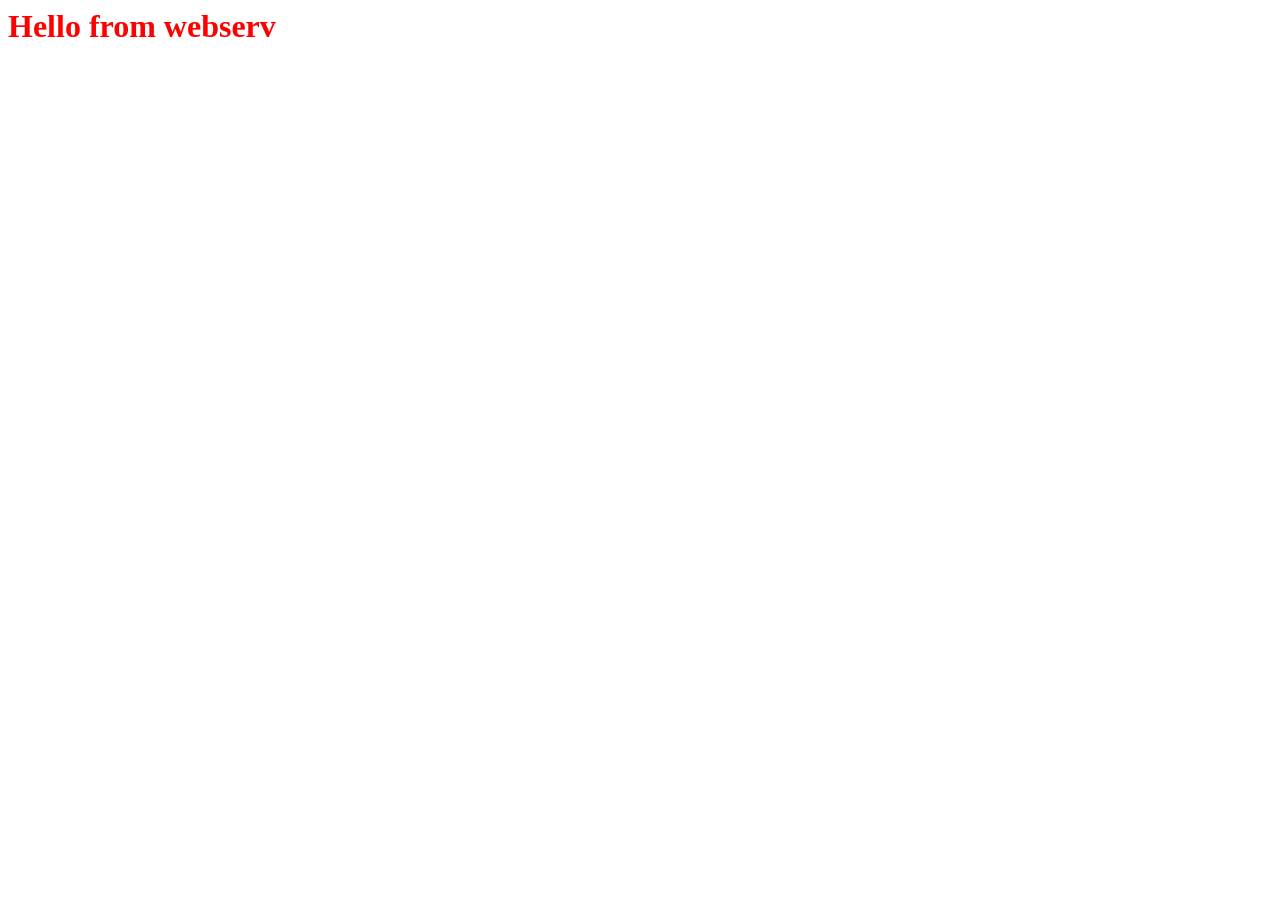
<file: www/test_pages/index.html>
<!-- *********************************************************************** -->
<!--                                                                         -->
<!--                                                      :::      ::::::::  -->
<!-- index.html                                         :+:      :+:    :+:  -->
<!--                                                  +:+ +:+         +:+    -->
<!-- By: dasimoes <marvin@42.fr>                    +#+  +:+       +#+       -->
<!--                                              +#+#+#+#+#+   +#+          -->
<!-- Created: 2026/07/07 09:41:56 by dasimoes          #+#    #+#            -->
<!-- Updated: 2026/08/23 02:09:00 by dasimoes         ###   ########.fr      -->
<!--                                                                         -->
<!-- *********************************************************************** -->

<html>
	<head>
		<meta charset="utf-8"/>
		<meta name="viewport" content="width=device-width, initial-scale=1"/>
		<title>Index page</title>
		<link rel="stylesheet" href="index_styles.css">
	</head>
	<body lang="en">
		<main>
			<h1>Hello from webserv</h1>
		</main>
	</body>
</html>
</file>
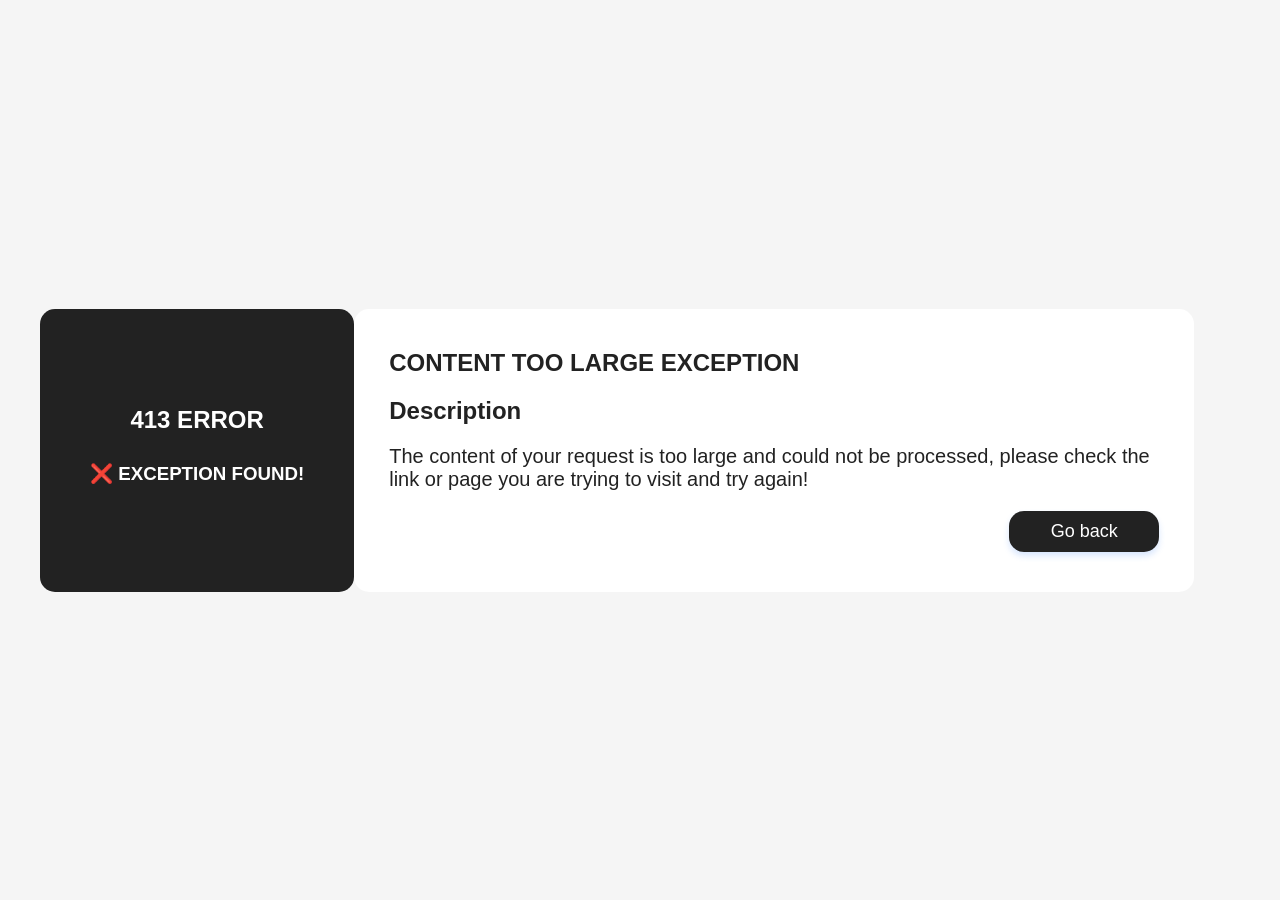
<file: www/error_pages/413.html>
<!-- *********************************************************************** -->
<!--                                                                         -->
<!--                                                      :::      ::::::::  -->
<!-- 413.html                                           :+:      :+:    :+:  -->
<!--                                                  +:+ +:+         +:+    -->
<!-- By: dasimoes <marvin@42.fr>                    +#+  +:+       +#+       -->
<!--                                              +#+#+#+#+#+   +#+          -->
<!-- Created: 2026/07/07 09:41:56 by dasimoes          #+#    #+#            -->
<!-- Updated: 2026/08/24 15:20:08 by dasimoes         ###   ########.fr      -->
<!--                                                                         -->
<!-- *********************************************************************** -->

<html>
	<head>
		<meta charset="utf-8"/>
		<meta name="viewport" content="width=device-width, initial-scale=1"/>
		<title>413 Error</title>
		<link rel="stylesheet" href="/www/css/error.css">
	</head>
	<body lang="en">
		<main>
			<aside>
				<h1>413 ERROR</h1>
				<h3>❌ EXCEPTION FOUND!</h3>
			</aside>
			<section>
				<header>
					<h2>CONTENT TOO LARGE EXCEPTION</h2>
				</header>
				<h2>Description</h2>
				<p>The content of your request is too large and could not be processed,
				please check the link or page you are trying to visit and try again!</p>
				<button type="button" onclick="history.back()">Go back</button>
			</section>
		</main>
	</body>
</html>
</file>
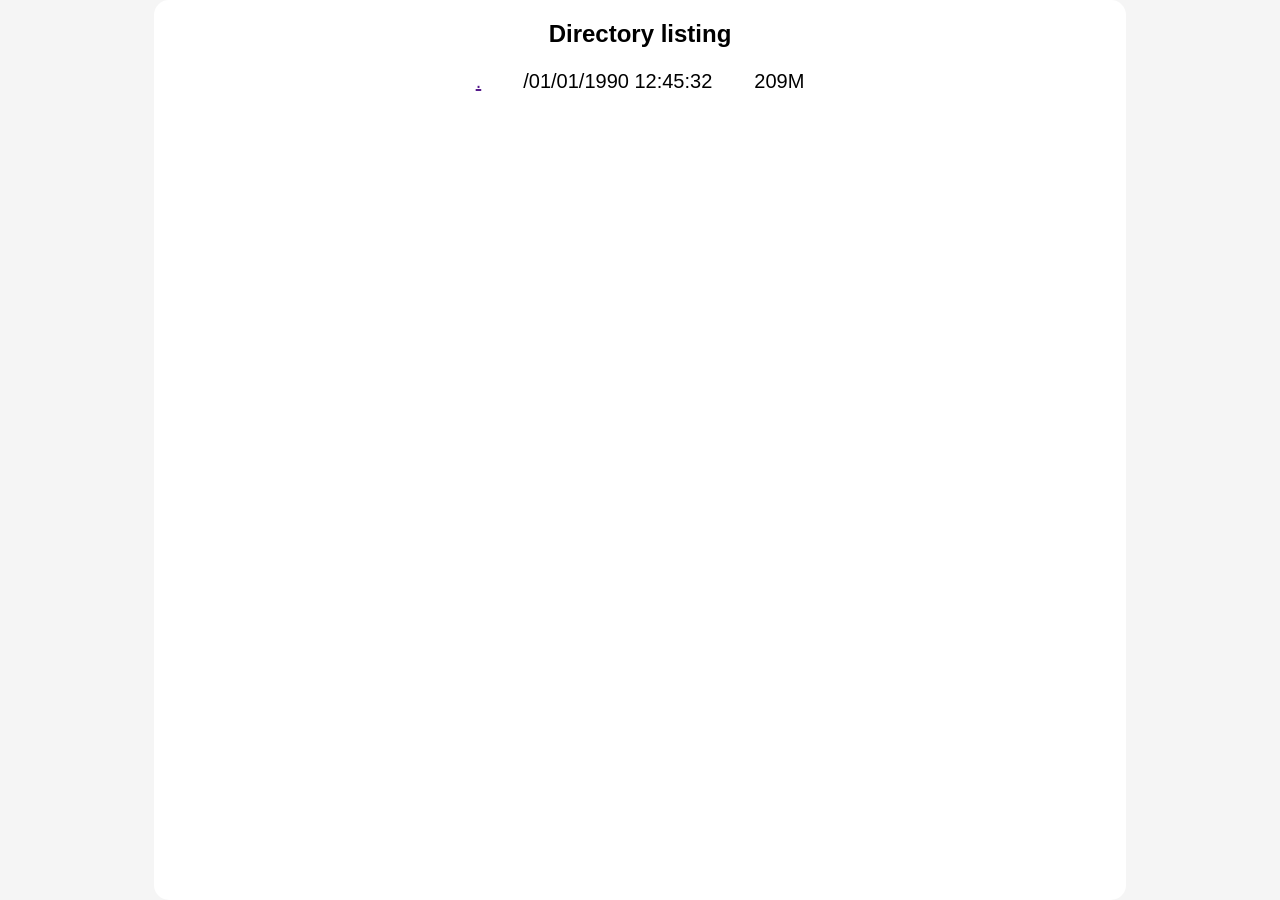
<file: www/error_pages/directory.html>
<!-- *********************************************************************** -->
<!--                                                                         -->
<!--                                                      :::      ::::::::  -->
<!-- directory.html                                     :+:      :+:    :+:  -->
<!--                                                  +:+ +:+         +:+    -->
<!-- By: davi <dasimoes@student.42sp.org.br>        +#+  +:+       +#+       -->
<!--                                              +#+#+#+#+#+   +#+          -->
<!-- Created: 2026/08/03 12:58:30 by davi              #+#    #+#            -->
<!-- Updated: 2026/08/24 15:20:34 by dasimoes         ###   ########.fr      -->
<!--                                                                         -->
<!-- *********************************************************************** -->

<html>
	<head>
		<meta charset="utf-8"/>
		<meta name="viewport" content="width=device-width, initial-scale=1"/>
		<title>Directory listing</title>
		<link rel="stylesheet" href="/www/css/directory.css">
	</head>
	<body lang="en">
		<main>
			<section>
				<header>
					<h1>Directory listing</h1>
				</header>
				<table>
					<tr>
						<td class="link"><a href="">.</a></td>
						<td class="date">/01/01/1990 12:45:32</td>
						<td class="size">209M</td>
					</tr>
				</table>
			</section>
		</main>
	</body>
</html>
</file>
<file: www/test_pages/index_styles.css>
h1{
	color:red;
}
</file>
<file: www/css/error.css>
/* ************************************************************************** */
/*                                                                            */
/*                                                        :::      ::::::::   */
/*   styles.css                                         :+:      :+:    :+:   */
/*                                                    +:+ +:+         +:+     */
/*   By: davi <dasimoes@student.42sp.org.br>        +#+  +:+       +#+        */
/*                                                +#+#+#+#+#+   +#+           */
/*   Created: 2026/08/03 12:51:00 by davi              #+#    #+#             */
/*   Updated: 2026/08/03 12:51:05 by davi             ###   ########.fr       */
/*                                                                            */
/* ************************************************************************** */

body{
	font-family:'Geist', -apple-system, BlinkMacSystemFont, 'Segoe UI', Roboto, Helvetica, Arial, sans-serif;
	margin: 0;
	display: flex;
	justify-content: center;
	align-items: center;
	min-height: 100vh;
	background-color: #F5F5F5;
}
h1, h2, p, button{
	margin: 10px 5px;
}
main{
	display: flex;
	width: 1200px;
	animation: slideInFade 0.6s ease-out forwards;
}
section{
	width: 65%;
	display: flex;
	flex-direction:column;
	padding: 30px;
	border:	none;
	border-radius: 15px;
	background-color: #FFFFFF;
	color: #222222;
}
aside{
	display: flex;
	justify-content: center;
	align-items: center;
	flex-direction:column;
	padding: 50px;
	border:	none;
	border-radius: 15px;
	background-color: #222222;
	color: #FFFFFF;
}
button{
    transition: all 0.3s ease; 
	box-shadow: 0 4px 6px rgba(59, 130, 246, 0.2);
	align-self: flex-end;
	width: 150px;
	font-size: 18px;
	padding: 10px;
	border:	none;
	border-radius: 15px;
	background-color: #222222;
	color: #FFFFFF;
}
button:hover
{
	transform: translateY(-4px);
	box-shadow: 0 10px 15px rgba(59, 130, 246, 0.4);
	background-color: #111111; 
}
p{
	font-size: 20px;
}
@keyframes slideInFade{
	0% {
		opacity: 0%;
		transform: translateX(50px);
	}
	100% {
		opacity: 100%;
		transform: translateX(0);
	}
}
</file>
<file: www/css/directory.css>
/* ************************************************************************** */
/*                                                                            */
/*                                                        :::      ::::::::   */
/*   directory.css                                      :+:      :+:    :+:   */
/*                                                    +:+ +:+         +:+     */
/*   By: davi <dasimoes@student.42sp.org.br>        +#+  +:+       +#+        */
/*                                                +#+#+#+#+#+   +#+           */
/*   Created: 2026/08/03 13:45:18 by davi              #+#    #+#             */
/*   Updated: 2026/08/03 14:31:53 by davi             ###   ########.fr       */
/*                                                                            */
/* ************************************************************************** */

body{
	font-family:'Geist', -apple-system, BlinkMacSystemFont, 'Segoe UI', Roboto, Helvetica, Arial, sans-serif;
	margin: 0;
	display: flex;
	justify-content: center;
	min-height: 100vh;
	background-color: #F5F5F5;
}
main{
	padding: 0 300;
	display: flex;
	justify-content: center;
	border:	none;
	border-radius: 15px;
	background-color: #FFF;
	color: #000;
}

h1{
	text-align: center;
}

td{
	padding: 0 20px;
	font-size:20px;
	color: #000;
}

.date{

}

.size{

}

.link{
}
</file>
